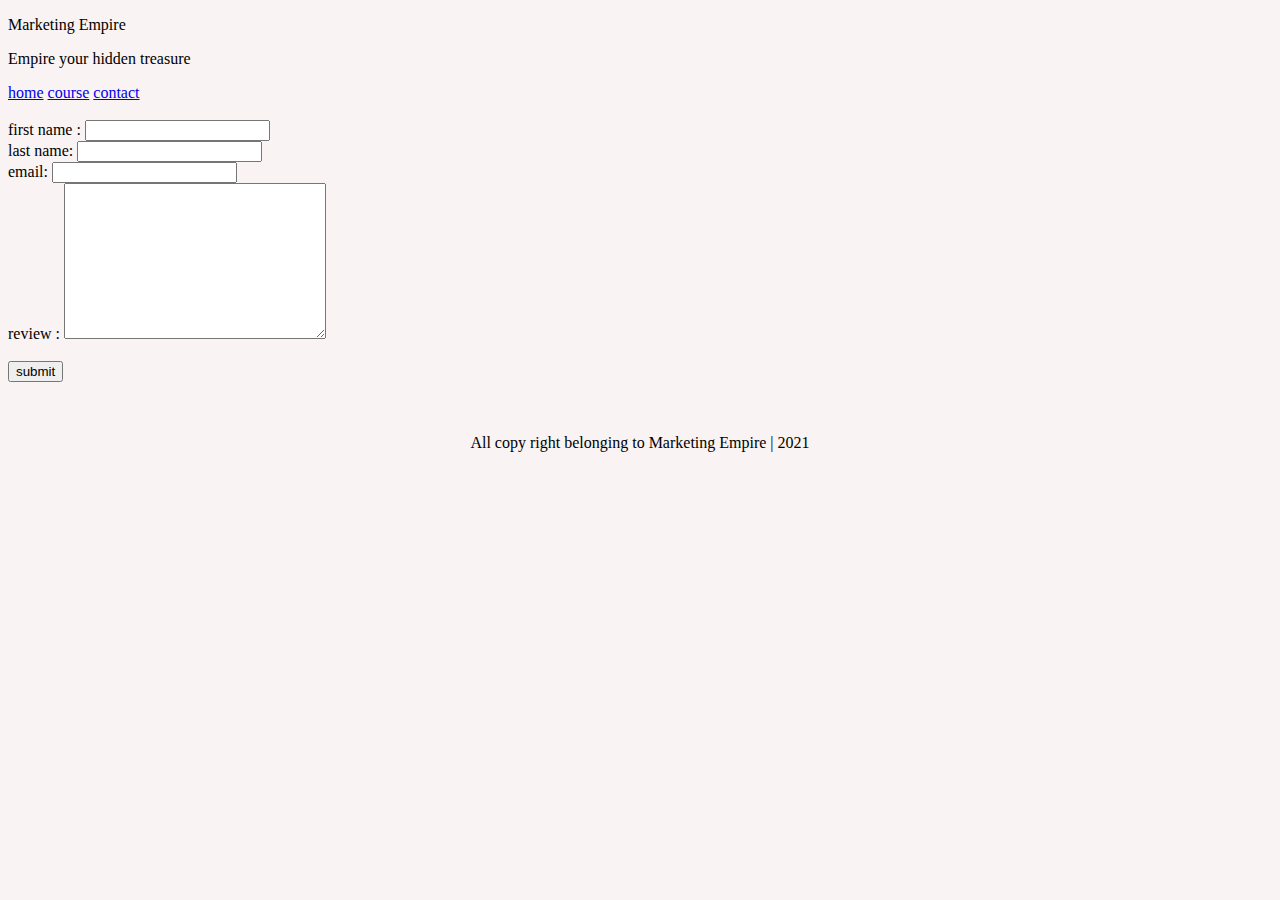
<file: contact.html>
<!DOCTYPE html>
<html lang="en" dir="ltr">
  <head>
    <meta charset="utf-8">
    <title>marketing empire | contact</title>
    <link rel="stylesheet" href="C:\Users\manik\OneDrive\Desktop\web development\marketing empire website\css\style.css">

  </head>
  <body style="background-color :#f9f3f3">
    <div class="contineer">
      <p class="logo">Marketing Empire</p>
      <p class="para">Empire your hidden treasure</p>
      <a class="link1"href="C:\Users\manik\OneDrive\Desktop\web development\marketing empire website\html\index.html">home</a>
      <a class="link2"href="C:\Users\manik\OneDrive\Desktop\web development\marketing empire website\html\course.html">course</a>
      <a class="link3"href="C:\Users\manik\OneDrive\Desktop\web development\marketing empire website\html\contact.html">contact</a>
    </div>
    <br>
    <form>
      first name :
      <input type="text" name="first name" value="">
      <br>
       last name:
      <input type="text" name="last name" value="">
      <br>
      email:
      <input type="text" name="email" value="">
      <br>
      <label>review : </label>
      <textarea name="message" rows="10" cols="30"></textarea>
      <br>
      <br>
      <input type="submit" name="" value="submit">


    </form>


  <br>
  <br>
  <div class="footer">
    <center><p class="copy">All copy right belonging to Marketing Empire | 2021</p></center>

  </div>

  </body>
</html>
</file>
